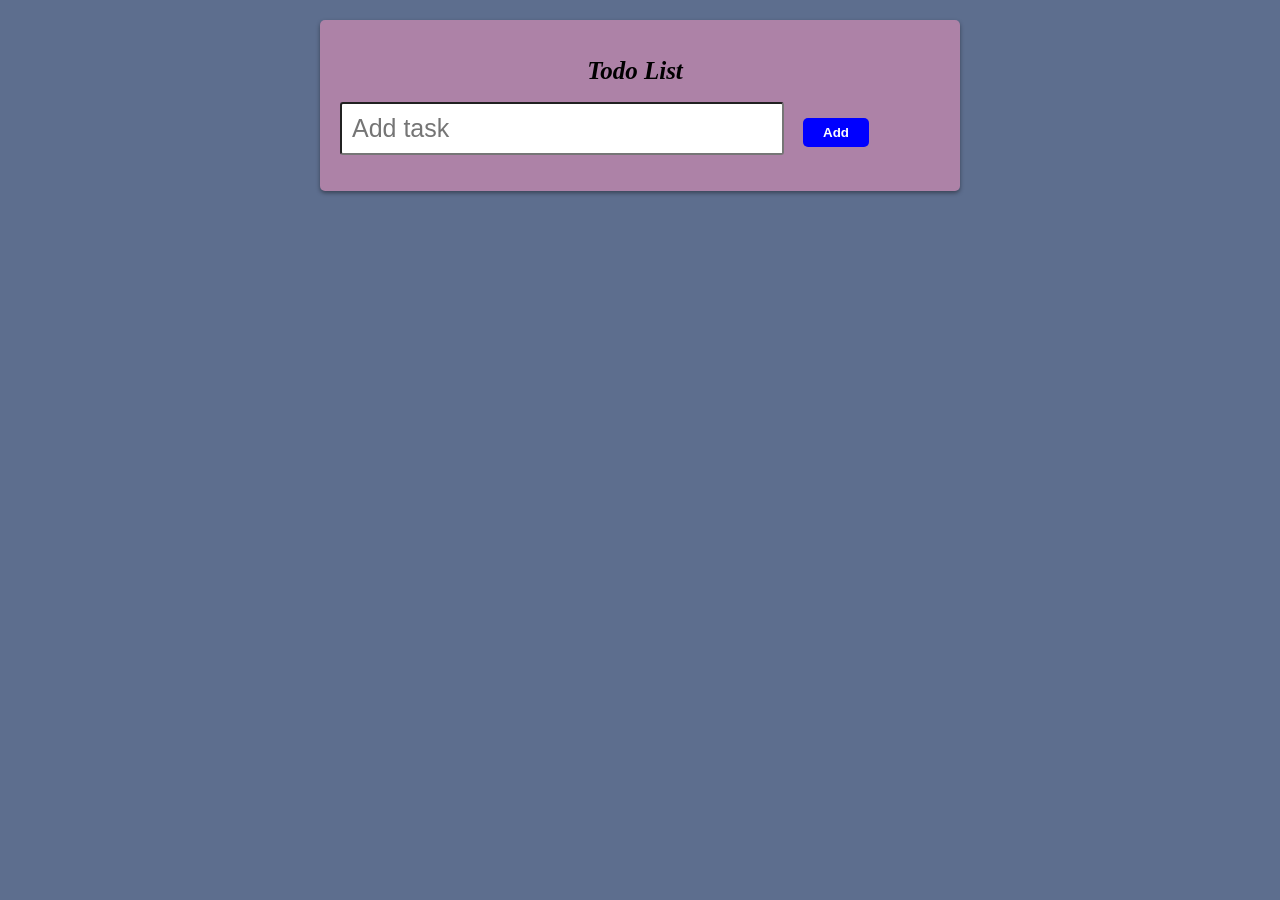
<file: index.html>
<!DOCTYPE html>
<html lang="en">
<head>
    <meta charset="UTF-8">
    <meta name="viewport" content="width=device-width, initial-scale=1.0">
    <title>Document</title>
    <link rel="stylesheet" href="todo.css">
</head>
<body>

    <div class="container">
        <h1> Todo List </h1>
        <input id="input-text" type="text" placeholder="Add task">
        <button id="addbtn">Add</button>
        <ul id="tasklist"></ul>
    </div>


    
    <script src="todo.js"></script>
</body>
</html>
</file>
<file: todo.css>
body{
    margin: 0px;
    padding: 0px;
    background-color: #5d6e8e;
}

.container{
    max-width: 600px;
    margin: 20px auto;
    padding: 20px;
    border-radius: 5px;
    box-shadow: 0 2px 4px rgba(0,0,0,0.4);
    background-color: #ad82a7;
    
}

    h1{
        text-align: center;
        font-style: italic;
        color: black;
        font-size: 25px;
        margin-right:10px ;
    }

    h1:hover{
        color: goldenrod;
    }

    input[type="text"]{
        width: 70%;
        padding: 10px;
        border: 1px solic white;
        border-radius: 3px;

    }

    button{
        padding: 7px 20px;
        background-color: blue;
        color: white;
        font-weight: 700;
        border: 0;
        border-radius: 5px;
        cursor: pointer;
        margin-left: 5px;
        transition: 2s ease-in-out;
    }

    .deletebtn{
        background-color: goldenrod;
        color: white;
        font-size: bold;
        font-weight: 700;
        margin-left: 20px;
        transition: 2s ease-in;
    }

    .deletebtn:hover{
        border: 1px solid black;
    }

    button:hover{
        border: 1px solid white;

    }

    ul{
        padding: 0;
        
    }

    li{
        display: flex;
        align-items: center;
        padding: 10px;
        border-bottom: 1px solid white;

    }

    li:last-child{
        border-bottom: none;
    }

    #input-text{
        color: black;
        font-size: 25px;
        margin-right: 10px;
    }

    #tasklist{
        font-weight: 700;
    }

  @media(max-width:425px){
    .container{
        margin-left: 5px;
        margin-right: 5px;
    }
  }


  @media(max-width:625px){
    .container{
        margin-left: 5px;
        margin-right: 5px;
    }
  }
</file>
